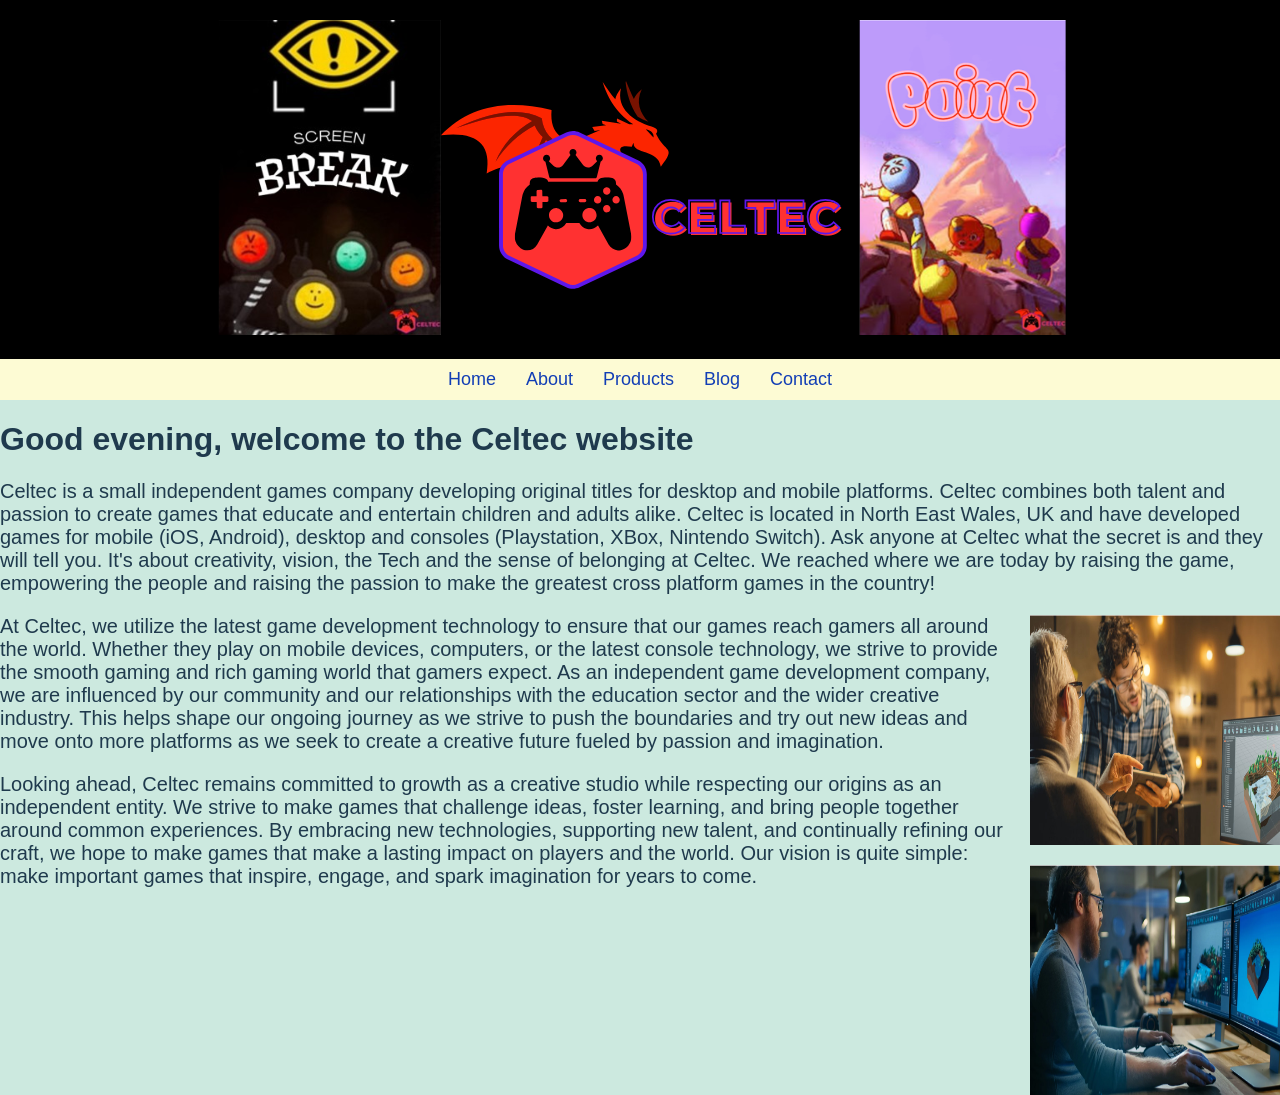
<file: U6_A2/index.htm>
<!DOCTYPE html>
<html lang="en">
<head>
<meta charset="UTF-8">
<meta name="viewport" content="width=device-width, initial-scale=1.0">
<meta name="description" content="Celtec website home page">
<meta name="keywords" content="Celtec, Celtec website, game company, uk game company">
<meta name="author" content="Celtec">
<title>Celtec website home page</title>
<link rel="stylesheet" href="styles.css">
</head>

<body>
    <header>
        <img src="images/banner.png" alt="Banner for website">
    </header>

    <nav>
        <ul>
            <li><a href="index.htm">Home</a></li>
            <li><a href="about.html">About</a></li>
            <li><a href="products.html">Products</a></li>
            <li><a href="blog.html">Blog</a></li>
            <li><a href="contact.html">Contact</a></li>
        </ul>
    </nav>

    <main>
        <h1 id="greeting"></h1>
        <script>
            const hour = new Date().getHours();
            let message = "";

            if (hour >= 5 && hour < 12) {
                message = "Good morning, welcome to the Celtec website";
            } 
            else if (hour >= 12 && hour < 17) {
                message = "Good afternoon, welcome to the Celtec website";
            } 
            else {
                message = "Good evening, welcome to the Celtec website";
            }

            document.getElementById("greeting").textContent = message;
        </script>

        <p>Celtec is a small independent games company developing original
        titles for desktop and mobile platforms. Celtec combines both talent
        and passion to create games that educate and entertain children and
        adults alike. Celtec is located in North East Wales, UK and have
        developed games for mobile (iOS, Android), desktop and consoles
        (Playstation, XBox, Nintendo Switch).
        Ask anyone at Celtec what the secret is and they will tell you. It's
        about creativity, vision, the Tech and the sense of belonging at
        Celtec. We reached where we are today by raising the game,
        empowering the people and raising the passion to make the greatest
        cross platform games in the country!</p>

        <div>
            <img src="images/index1.png" alt="Celtec image" width="250" height="230" class="float-right">
            <p>At Celtec, we utilize the latest game development technology to ensure that our games reach gamers all around the world. Whether they play on mobile devices, computers, or the latest console technology, we strive to provide the smooth gaming and rich gaming world that gamers expect. As an independent game development company, we are influenced by our community and our relationships with the education sector and the wider creative industry. This helps shape our ongoing journey as we strive to push the boundaries and try out new ideas and move onto more platforms as we seek to create a creative future fueled by passion and imagination.</p>
            <img src="images/index2.png" alt="Celtec image" width="250" height="230" class="float-right float-down">
            <p>Looking ahead, Celtec remains committed to growth as a creative studio while respecting our origins as an independent entity. We strive to make games that challenge ideas, foster learning, and bring people together around common experiences. By embracing new technologies, supporting new talent, and continually refining our craft, we hope to make games that make a lasting impact on players and the world. Our vision is quite simple: make important games that inspire, engage, and spark imagination for years to come.</p>
        </div>

    </main>

</body>
</html>
</file>
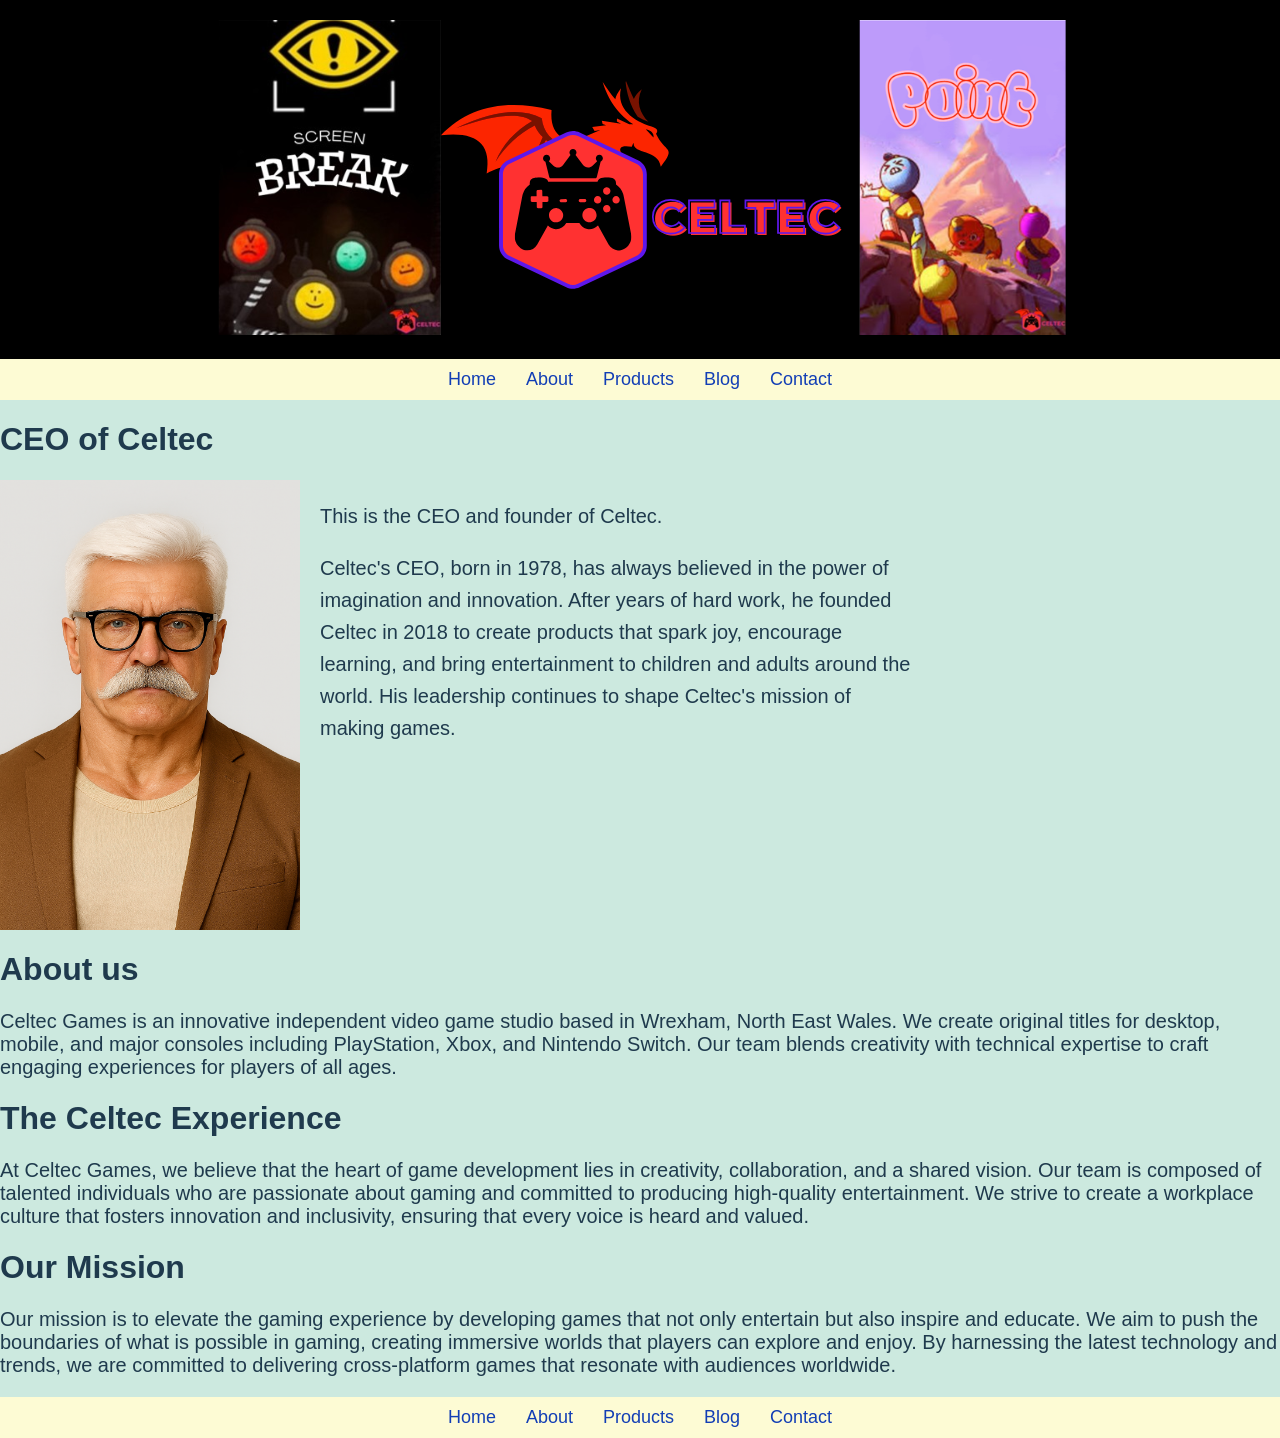
<file: U6_A2/about.html>
<!DOCTYPE html>
<html lang="en">
<head>
<meta charset="UTF-8">
<meta name="viewport" content="width=device-width, initial-scale=1.0">
<meta name="description" content="Celtec informations page with history and other info">
<meta name="keywords" content="Celtec past, Celtec CEO, Celtec starting, Celtec history">
<meta name="author" content="Celtec">
<title>Celtec history</title>
<link rel="stylesheet" href="styles.css">
</head>

<body>

    <header>
        <img src="images/banner.png" alt="Banner for website">
    </header>

    <nav>
        <ul>
            <li><a href="index.htm">Home</a></li>
            <li><a href="about.html">About</a></li>
            <li><a href="products.html">Products</a></li>
            <li><a href="blog.html">Blog</a></li>
            <li><a href="contact.html">Contact</a></li>
        </ul>
    </nav>

    <main>
        <h1 id="CEO">CEO of Celtec</h1>

        <div class="ceo-section">
            <img src="images/ceo.png" alt="Celtec CEO" width="300" height="300">

            <div class="ceo-text">
                <p>This is the CEO and founder of Celtec.</p>

                <p>
                    Celtec's CEO, born in 1978, has always believed in the power of imagination and innovation. 
                    After years of hard work, he founded Celtec in 2018 to create products that spark joy, 
                    encourage learning, and bring entertainment to children and adults around the world. 
                    His leadership continues to shape Celtec's mission of making games.
                </p>
            </div>
        </div>

        <h1 id="About-Us">About us</h1>
        <p>Celtec Games is an innovative independent video game studio based in Wrexham, North East Wales. We create original titles for desktop, mobile, and major consoles including PlayStation, Xbox, and Nintendo Switch. Our team blends creativity with technical expertise to craft engaging experiences for players of all ages.
        </p>

        <h1 id="The-Celtec-Experience">The Celtec Experience</h1>
        <p>
        At Celtec Games, we believe that the heart of game development lies in creativity, collaboration, and a shared vision. Our team is composed of talented individuals who are passionate about gaming and committed to producing high-quality entertainment. We strive to create a workplace culture that fosters innovation and inclusivity, ensuring that every voice is heard and valued.
        </p>

        <h1 id="Our-Mission">Our Mission</h1>
        <p>Our mission is to elevate the gaming experience by developing games that not only entertain but also inspire and educate. We aim to push the boundaries of what is possible in gaming, creating immersive worlds that players can explore and enjoy. By harnessing the latest technology and trends, we are committed to delivering cross-platform games that resonate with audiences worldwide.
        </p>

    </main>

    <footer>
        <nav>
            <ul>
                <li><a href="index.htm">Home</a></li>
                <li><a href="about.html">About</a></li>
                <li><a href="products.html">Products</a></li>
                <li><a href="blog.html">Blog</a></li>
                <li><a href="contact.html">Contact</a></li>
            </ul>
        </nav>
    </footer>

</body>
</html>
</file>
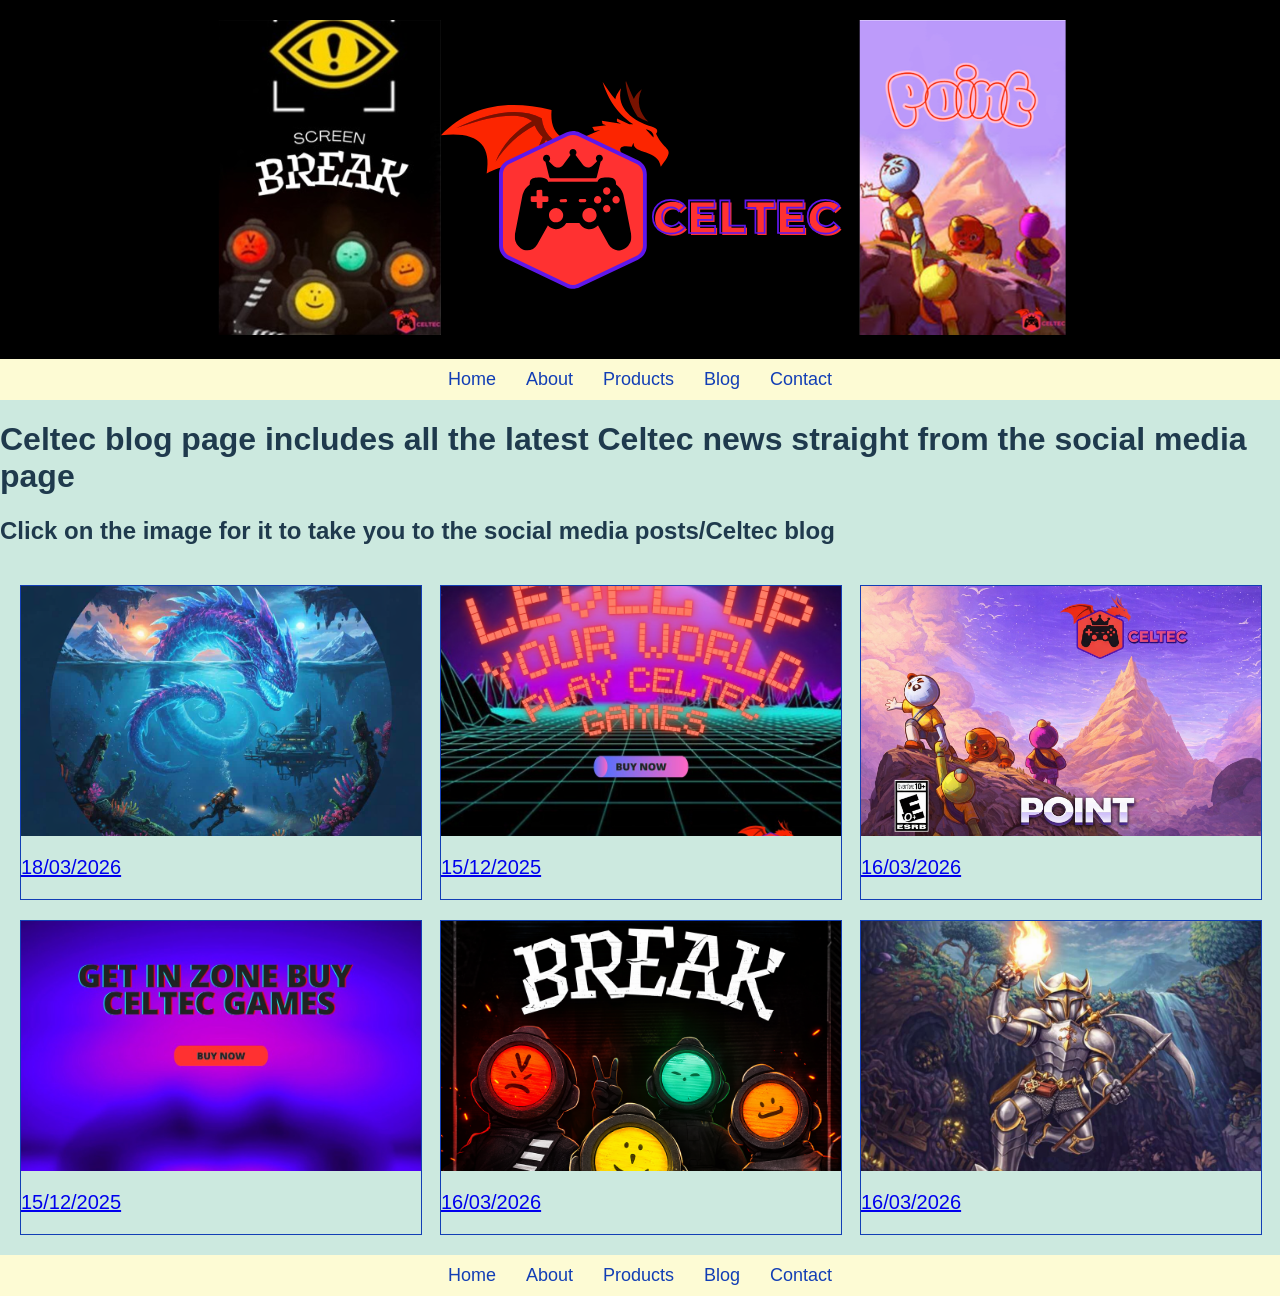
<file: U6_A2/blog.html>
<!DOCTYPE html>
<html lang="en">
<head>
<meta charset="UTF-8">
<meta name="viewport" content="width=device-width, initial-scale=1.0">
<meta name="description" content="All Celtec social media posts and blog content related to Celtec">
<meta name="keywords" content="Celtec social media, Celtec blog, Social media, Blog">
<meta name="author" content="Celtec">
<title>Blogs-page/social-media-posts-page</title>
<link rel="stylesheet" href="styles.css">
</head>

<body>

<header>
  <img src="images/banner.png" alt="Banner for website">
</header>

<nav>
<ul>
  <li><a href="index.htm">Home</a></li>
  <li><a href="about.html">About</a></li>
  <li><a href="products.html">Products</a></li>
  <li><a href="blog.html">Blog</a></li>
  <li><a href="contact.html">Contact</a></li>
</ul>
</nav>

<main>

<h1>Celtec blog page includes all the latest Celtec news straight from the social media page </h1>
<h2>Click on the image for it to take you to the social media posts/Celtec blog</h2>

<div class="gallery">

  <div class="gallery-item">
    <a target="_blank" href="https://www.facebook.com/photo/?fbid=122120479101158175&set=a.122104142769158175">
      <img src="images/gameart4.png" alt="Social media post">
      <p class="game-text">18/03/2026</p>
      </a>
  </div>

  <div class="gallery-item">
    <a target="_blank" href="https://www.facebook.com/photo?fbid=122104166181158175&set=a.122104142769158175">
      <img src="images/posts2.jpg" alt="Social media post">
      <p class="game-text">15/12/2025</p>
      </a>
  </div>

  <div class="gallery-item">
    <a target="_blank" href="https://www.facebook.com/photo/?fbid=122120192445158175&set=a.122104142769158175">
      <img src="images/gameart2.png" alt="Celtec game advertisement posts">
      <p class="game-text">16/03/2026</p>
      </a>
  </div>

  <div class="gallery-item">
    <a target="_blank" href="https://www.facebook.com/photo?fbid=122104158603158175&set=a.122104142769158175">
      <img src="images/post4.jpg" alt="Social media post">
      <p class="game-text">15/12/2025</p>
      </a>
  </div>

  <div class="gallery-item">
    <a target="_blank" href="https://www.facebook.com/photo/?fbid=122120186547158175&set=a.122104142769158175">
      <img src="images/gameart3.png" alt="Celtec game advertisement posts">
      <p class="game-text">16/03/2026</p>
    </a>
  </div>

  <div class="gallery-item">
    <a target="_blank" href="https://www.facebook.com/photo/?fbid=122120192601158175&set=a.122104142769158175">
      <img src="images/gameart1.webp" alt="Celtec game advertisement posts">
      <p class="game-text">16/03/2026</p>
    </a>
</div>
</div>
</main>  
<footer>
    <nav>
        <ul>
           <li><a href="index.htm">Home</a></li>
            <li><a href="about.html">About</a></li>
            <li><a href="products.html">Products</a></li>
            <li><a href="blog.html">Blog</a></li>
             <li><a href="contact.html">Contact</a></li>
        </ul>
    </nav>
</footer>
</body>
</html>
</file>
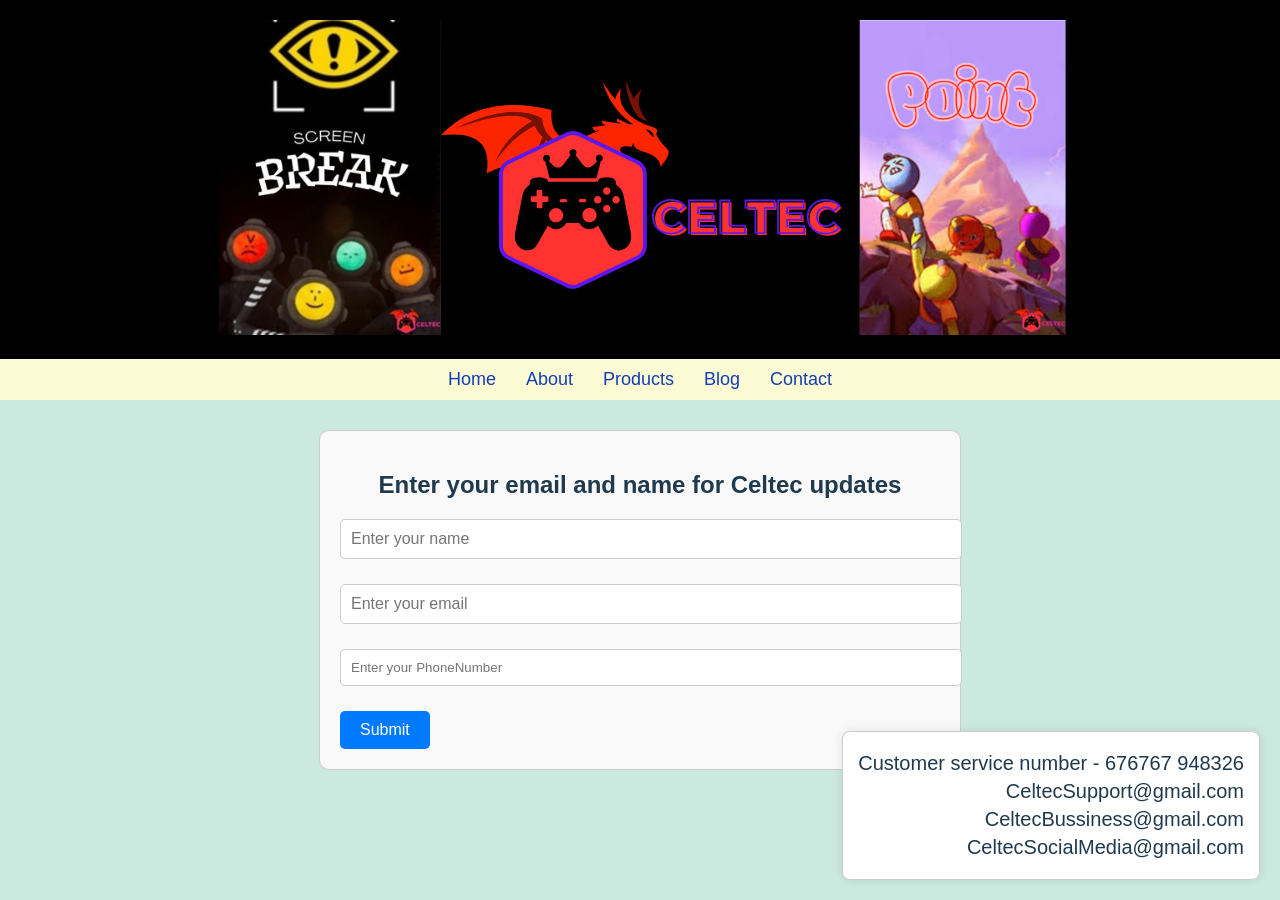
<file: U6_A2/contact.html>
<!DOCTYPE html>
<html lang="en">
<head>
<meta charset="UTF-8">
<meta name="viewport" content="width=device-width, initial-scale=1.0">
<meta name="description" content="Contact page for Celtec">
<meta name="keywords" content="Celtec email, Celtec support, Celtec help, Celtec contact">
<meta name="author" content="Celtec">
<title>Contact info for Celtec/updates</title>
<link rel="stylesheet" href="styles.css">
</head>

<body>
  <header>
    <img src="images/banner.png" alt="Banner for website">
  </header>

  <nav>
    <ul>
      <li><a href="index.htm">Home</a></li>
      <li><a href="about.html">About</a></li>
      <li><a href="products.html">Products</a></li>
      <li><a href="blog.html">Blog</a></li>
      <li><a href="contact.html">Contact</a></li>
    </ul>
  </nav>

  <main>

    <div class="contact-section">
      <h2>Enter your email and name for Celtec updates</h2>

      <form action="https://formspree.io/f/xvzwjlzd" method="POST">
        <div class="form-group">
          <input type="text" name="name" placeholder="Enter your name" required>
        </div>
        <div class="form-group">
          <input type="email" name="email" placeholder="Enter your email" required>
        </div>
        <div class="form-group">
          <input type="PhoneNumber" name="PhoneNumber" placeholder="Enter your PhoneNumber" required>
        </div>
        <div class="form-row">
          <button type="submit" class="submit-btn">Submit</button>
        </div>
      </form>
    </div>

    <div class="contact-info">
      <p>Customer service number - 676767 948326</p>
      <p>CeltecSupport@gmail.com</p>
      <p>CeltecBussiness@gmail.com</p>
      <p>CeltecSocialMedia@gmail.com</p>
    </div>

  </main>

</body>
</html>
</file>
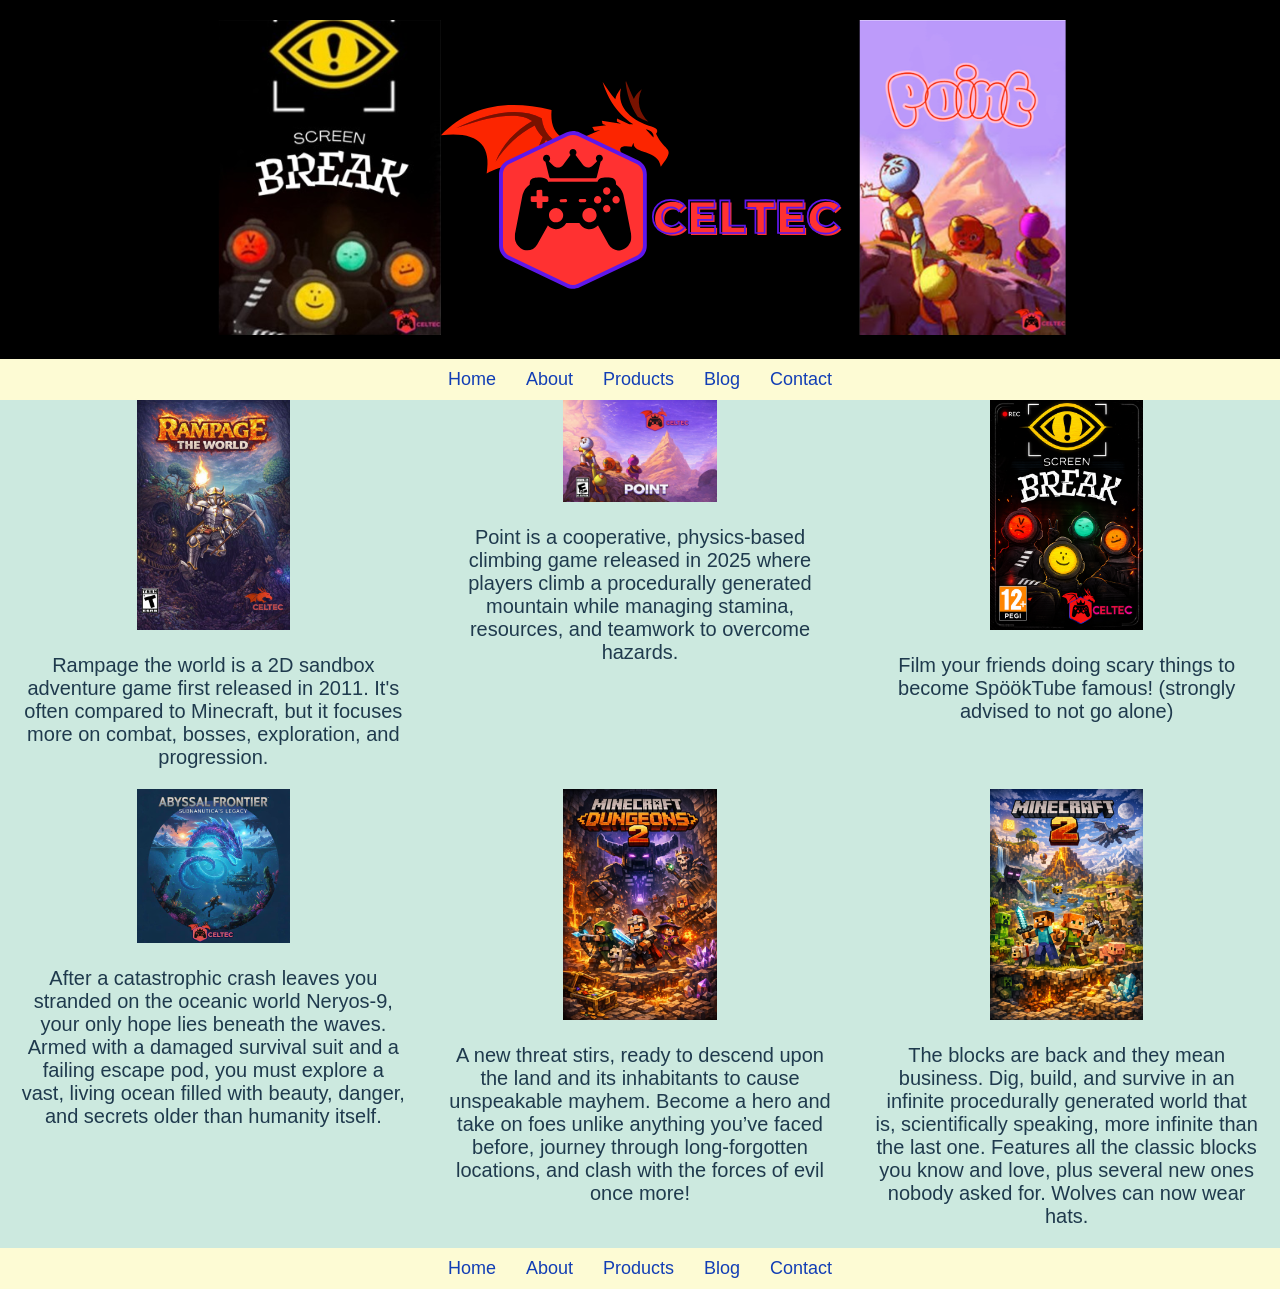
<file: U6_A2/products.html>
<!DOCTYPE html>
<html lang="en">
<head>
<meta charset="UTF-8">
<meta name="viewport" content="width=device-width, initial-scale=1.0">
<meta name="description" content="Celtec products page">
<meta name="keywords" content="Celtec games,Celtec products, Celtec developed games, Games">
<meta name="author" content="Celtec">
<title>Celtec products page</title>
<link rel="stylesheet" href="styles.css">
</head>

<body>

<header>
    <img src="images/banner.png" alt="Banner for website">
</header>

<nav>
    <ul>
        <li><a href="index.htm">Home</a></li>
        <li><a href="about.html">About</a></li>
        <li><a href="products.html">Products</a></li>
        <li><a href="blog.html">Blog</a></li>
        <li><a href="contact.html">Contact</a></li>
    </ul>
</nav>

<main>
</div>
<div class="center">
   <div class="image-row">
    <div class="image-container">
      <img src="images/gameart1.webp" alt="Rampage the world game art">
      <p>Rampage the world is a 2D sandbox adventure game first released in 2011.
        It's often compared to Minecraft, but it focuses more on combat,
        bosses, exploration, and progression.</p>
    </div>
    <div class="image-container">
      <img src="images/gameart2.png" alt="Point game art">
      <p>Point is a cooperative, physics-based climbing game released in 2025
        where players climb a procedurally generated mountain while managing
        stamina, resources, and teamwork to overcome hazards.</p>
    </div>
    <div class="image-container">
      <img src="images/gameart3.png" alt="Screen break Game artwork">
      <p>Film your friends doing scary things to become SpöökTube famous! (strongly advised to not go alone)</p>
    </div>
  </div>
   <div class="image-row">
    <div class="image-container">
      <img src="images/gameart4.png" alt="Game artwork for underwater game">
      <p>After a catastrophic crash leaves you stranded on the oceanic world Neryos‑9, your only hope lies beneath the waves. Armed with a damaged survival suit and a failing escape pod, you must explore a vast, living ocean filled with beauty, danger, and secrets older than humanity itself.</p>
    </div>
    <div class="image-container">
      <img src="images/gameart5.png" alt="Game artwork for Minecraft Dungeons 2">
      <p>A new threat stirs, ready to descend upon the land and its inhabitants to cause unspeakable mayhem. Become a hero and take on foes unlike anything you’ve faced before, journey through long‑forgotten locations, and clash with the forces of evil once more! </p>
    </div>
    <div class="image-container">
      <img src="images/gameart6.png" alt="Game artwork for Minecraft 2">
      <p>The blocks are back and they mean business. Dig, build, and survive in an infinite procedurally generated world that is, scientifically speaking, more infinite than the last one. Features all the classic blocks you know and love, plus several new ones nobody asked for. Wolves can now wear hats.</p>
    </div>
  </div>
</main>

<footer>
    <nav>
        <ul>
            <li><a href="index.htm">Home</a></li>
            <li><a href="about.html">About</a></li>
            <li><a href="products.html">Products</a></li>
            <li><a href="blog.html">Blog</a></li>
            <li><a href="contact.html">Contact</a></li>
        </ul>
    </nav>
</footer>

</body>
</html>
</file>
<file: U6_A2/styles.css>
body {
    font-family: "Comic Sans MS", Arial, sans-serif;
    margin: 0;
    padding: 0;
    color: #1F3A4D;
    background-color: #cce9df;
}

header {
    background-color: #000000;
    color: #cce9df;
    text-align: center;
    padding: 20px;
}

nav {
    background-color: #FDFBD4;
    padding: 10px;
}

nav ul {
    list-style: none;
    margin: 0;
    padding: 0;
    display: flex;
    justify-content: center;
}

nav ul li {
    margin: 0 15px;
}

nav ul li a {
    color: #123eb5;
    text-decoration: none;
    font-size: 18px;
}

nav ul li a:hover {
    text-decoration: underline;
}

a:hover {
    color: #4c79f5;
}

.banner {
    width: auto;
    height: auto;
    display: block;
}

.float-right {
    float: right;
    margin-left: 20px;
}

.float-down {
    float: right;
    clear: right;
    margin-top: 20px;
}

p {
    font-size: 20px;
}

.contact-info {
    position: fixed;
    bottom: 20px;
    right: 20px;
    text-align: right;
    font-size: 14px;
    background-color: white;
    padding: 15px;
    border: 1px solid #ccc;
    border-radius: 8px;
    box-shadow: 0 0 10px rgba(0,0,0,0.1);
    z-index: 9999;
}

.contact-info p {
    margin: 5px 0;
}

.ceo-section {
    display: flex;
    align-items: flex-start;
    gap: 20px;
    margin-top: 20px;
}

.ceo-section img {
    max-width: 500px;
    height: auto;
}

.ceo-text {
    max-width: 600px;
    line-height: 1.6;
    font-size: 1.1rem;
}

.gallery {
    display: grid;
    grid-template-columns: repeat(3, 1fr);
    gap: 20px;
    padding: 20px;
}

.gallery-item {
    border: 1px solid #123eb5;
    width: 100%;
}

.gallery-item img {
    width: 100%;
    height: 250px;
    object-fit: cover;
    display: block;
}
.gallery-item:hover {
    border: 1px solid #4c79f5;
}

.desc {
    padding: 20px;
    text-align: center;
    font-size: 20px;
    font-weight: bold;
}
.image-row {
    display: flex;
    justify-content: space-around;
    text-align: center;
}

.image-row .image-container {
    width: 30%;
}

.image-row img {
    width: 25%;
    height: auto;
}

.contact-section {
    max-width: 600px;
    margin: 30px auto;
    padding: 20px;
    border: 1px solid #ccc;
    border-radius: 10px;
    background-color: #f9f9f9;
}

.contact-section h2 {
    text-align: center;
    margin-bottom: 20px;
}

.contact-text {
    margin-bottom: 20px;
    font-size: 16px;
}

.form-group {
    margin-bottom: 15px;
}

.form-group input {
    width: 100%;
    padding: 10px;
    border: 1px solid #ccc;
    border-radius: 5px;
    margin-bottom: 10px;
}

.form-group input[type="text"],
.form-group input[type="email"] {
    font-size: 16px;
}

.form-row {
    display: flex;
    justify-content: space-between;
    align-items: center;
}

.submit-btn {
    display: inline-block;
    padding: 10px 20px;
    background-color: #007bff;
    color: white;
    text-align: center;
    font-size: 16px;
    border-radius: 5px;
    cursor: pointer;
    text-decoration: none;
    border: none;
}

.submit-btn:hover {
    background-color: #0056b3;
}
.image-row {
display: flex;
justify-content: space-around;
text-align: center;
}
.image-container {
width: 50%; 
}
.image-container img {
  width: 40%;
  height: auto;
}
</file>
